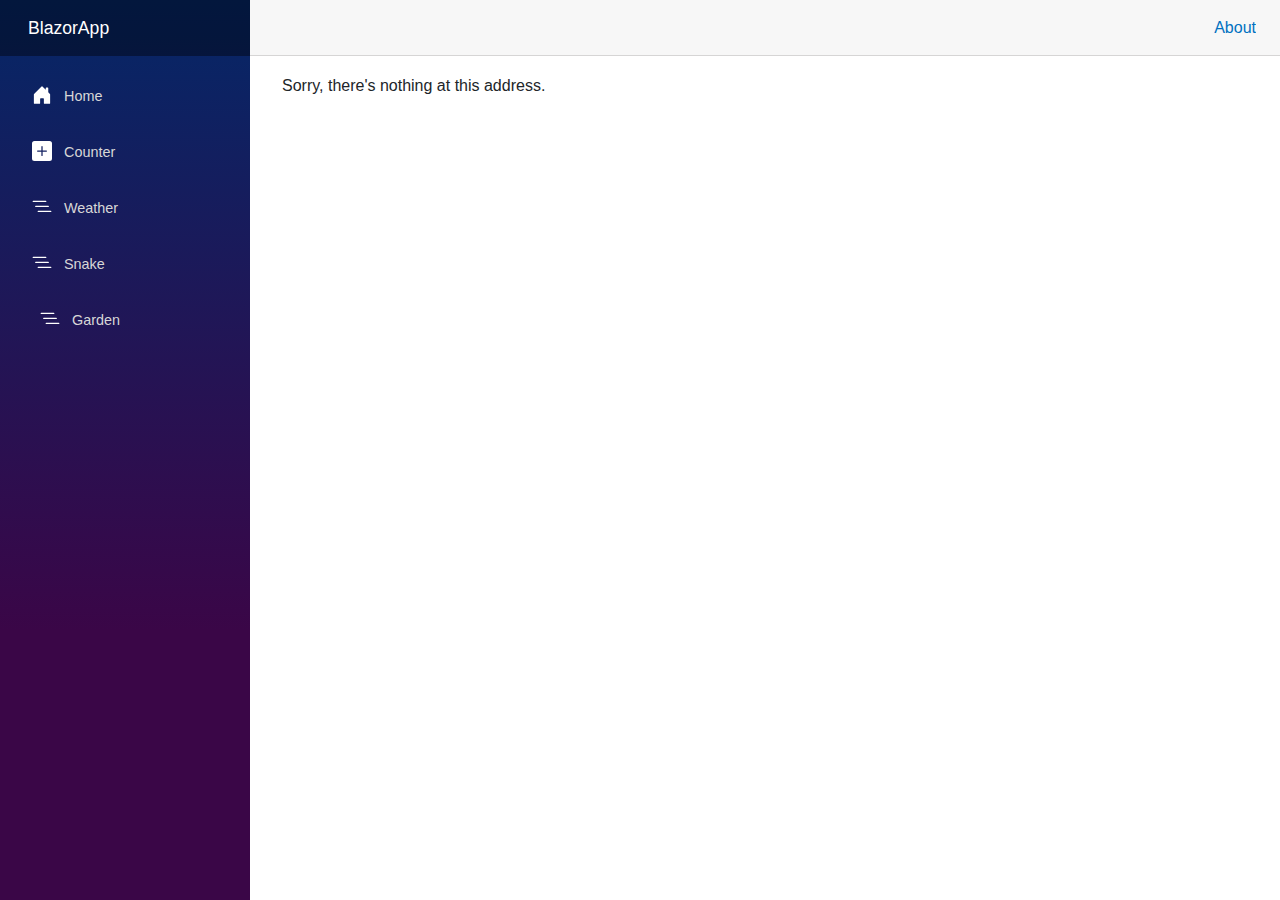
<file: BlazorApp/wwwroot/index.html>
<!DOCTYPE html>
<html lang="en">

<head>
    <meta charset="utf-8" />
    <meta name="viewport" content="width=device-width, initial-scale=1.0" />
    <title>BlazorApp</title>
    <base href="/" />
    <link rel="stylesheet" href="css/bootstrap/bootstrap.min.css" />
    <link rel="stylesheet" href="css/app.css" />
    <link rel="icon" type="image/png" href="favicon.png" />
    <link href="BlazorApp.styles.css" rel="stylesheet" />
</head>

<body>
    <div id="app">
        <svg class="loading-progress">
            <circle r="40%" cx="50%" cy="50%" />
            <circle r="40%" cx="50%" cy="50%" />
        </svg>
        <div class="loading-progress-text"></div>
    </div>

    <div id="blazor-error-ui">
        An unhandled error has occurred..?.
        <a href="" class="reload">Reload</a>
        <a class="dismiss">🗙</a>
    </div>
    <script src="_framework/blazor.webassembly.js"></script>
    <script src="canvasScript.js"></script>
</body>

</html>
</file>
<file: BlazorApp/wwwroot/css/app.css>
html, body {
    font-family: 'Helvetica Neue', Helvetica, Arial, sans-serif;
}

h1:focus {
    outline: none;
}

a, .btn-link {
    color: #0071c1;
}

.btn-primary {
    color: #fff;
    background-color: #1b6ec2;
    border-color: #1861ac;
}

.btn:focus, .btn:active:focus, .btn-link.nav-link:focus, .form-control:focus, .form-check-input:focus {
  box-shadow: 0 0 0 0.1rem white, 0 0 0 0.25rem #258cfb;
}

.content {
    padding-top: 1.1rem;
}

.valid.modified:not([type=checkbox]) {
    outline: 1px solid #26b050;
}

.invalid {
    outline: 1px solid red;
}

.validation-message {
    color: red;
}

#blazor-error-ui {
    background: lightyellow;
    bottom: 0;
    box-shadow: 0 -1px 2px rgba(0, 0, 0, 0.2);
    display: none;
    left: 0;
    padding: 0.6rem 1.25rem 0.7rem 1.25rem;
    position: fixed;
    width: 100%;
    z-index: 1000;
}

    #blazor-error-ui .dismiss {
        cursor: pointer;
        position: absolute;
        right: 0.75rem;
        top: 0.5rem;
    }

.blazor-error-boundary {
    background: url([data-uri]) no-repeat 1rem/1.8rem, #b32121;
    padding: 1rem 1rem 1rem 3.7rem;
    color: white;
}

    .blazor-error-boundary::after {
        content: "An error has occurred."
    }

.loading-progress {
    position: relative;
    display: block;
    width: 8rem;
    height: 8rem;
    margin: 20vh auto 1rem auto;
}

    .loading-progress circle {
        fill: none;
        stroke: #e0e0e0;
        stroke-width: 0.6rem;
        transform-origin: 50% 50%;
        transform: rotate(-90deg);
    }

        .loading-progress circle:last-child {
            stroke: #1b6ec2;
            stroke-dasharray: calc(3.141 * var(--blazor-load-percentage, 0%) * 0.8), 500%;
            transition: stroke-dasharray 0.05s ease-in-out;
        }

.loading-progress-text {
    position: absolute;
    text-align: center;
    font-weight: bold;
    inset: calc(20vh + 3.25rem) 0 auto 0.2rem;
}

    .loading-progress-text:after {
        content: var(--blazor-load-percentage-text, "Loading");
    }

code {
    color: #c02d76;
}


div#grid {
    position: relative;
    width: 400px;
    height: 400px;
    border: 1px solid black;
    display: grid;
    grid-template-rows: repeat(10, 1fr);
    grid-template-columns: repeat(10, 1fr);
    background-color: #f0f0f0;
}

div#dot {
    position: absolute;
    width: 10px;
    height: 10px;
    background-color: red;
    border-radius: 50%;
    transform: translate(-50%, -50%);
}
</file>
